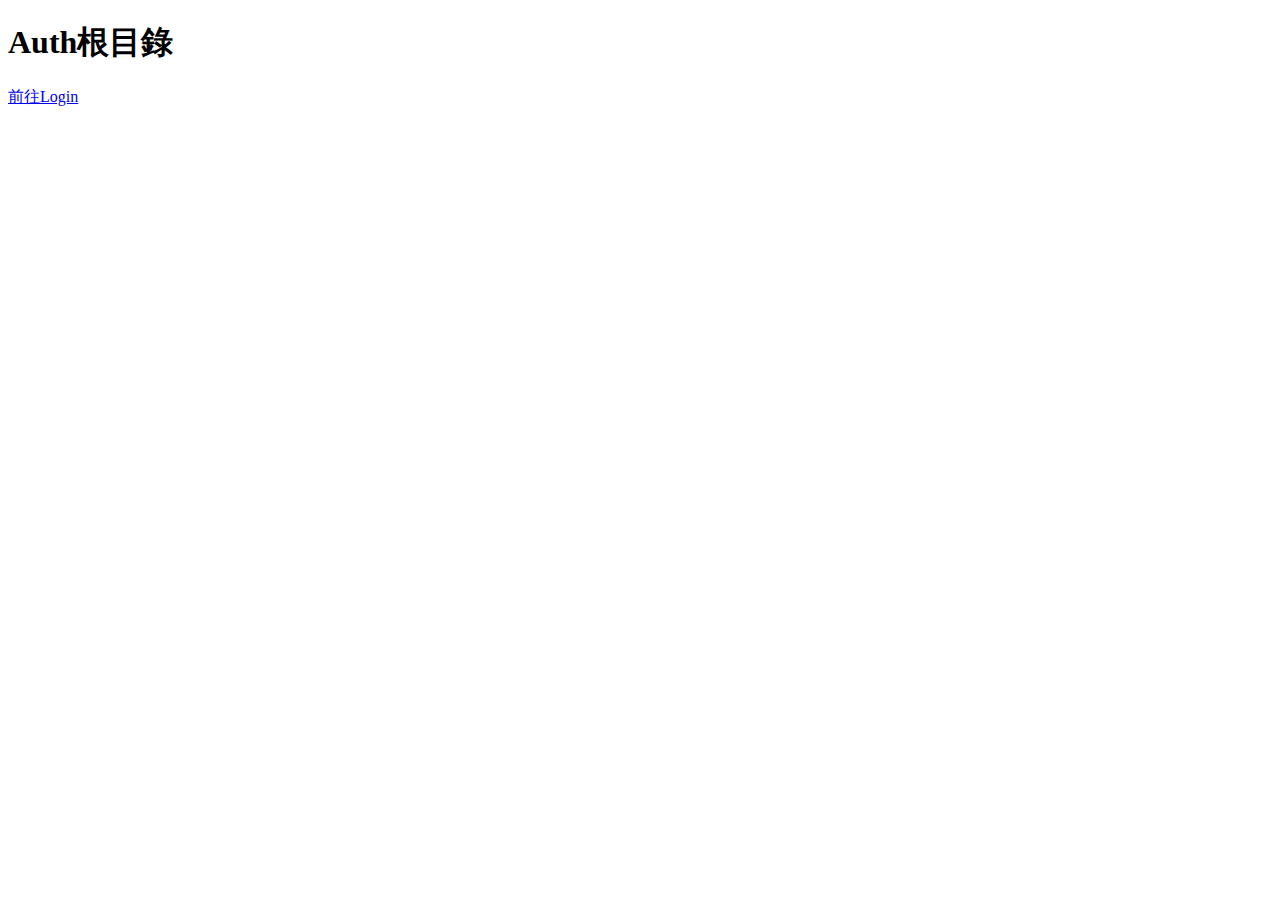
<file: web/web01/templates/auth/index.html>
<!DOCTYPE html>
<html lang="en">
<head>
    <meta charset="UTF-8">
    <meta name="viewport" content="width=device-width, initial-scale=1.0">
    <title>Auth</title>
</head>
<body>
    <h1>Auth根目錄</h1>
    <p><a href="{{url_for('auth.login')}}">前往Login</a></p>
</body>
</html>
</file>
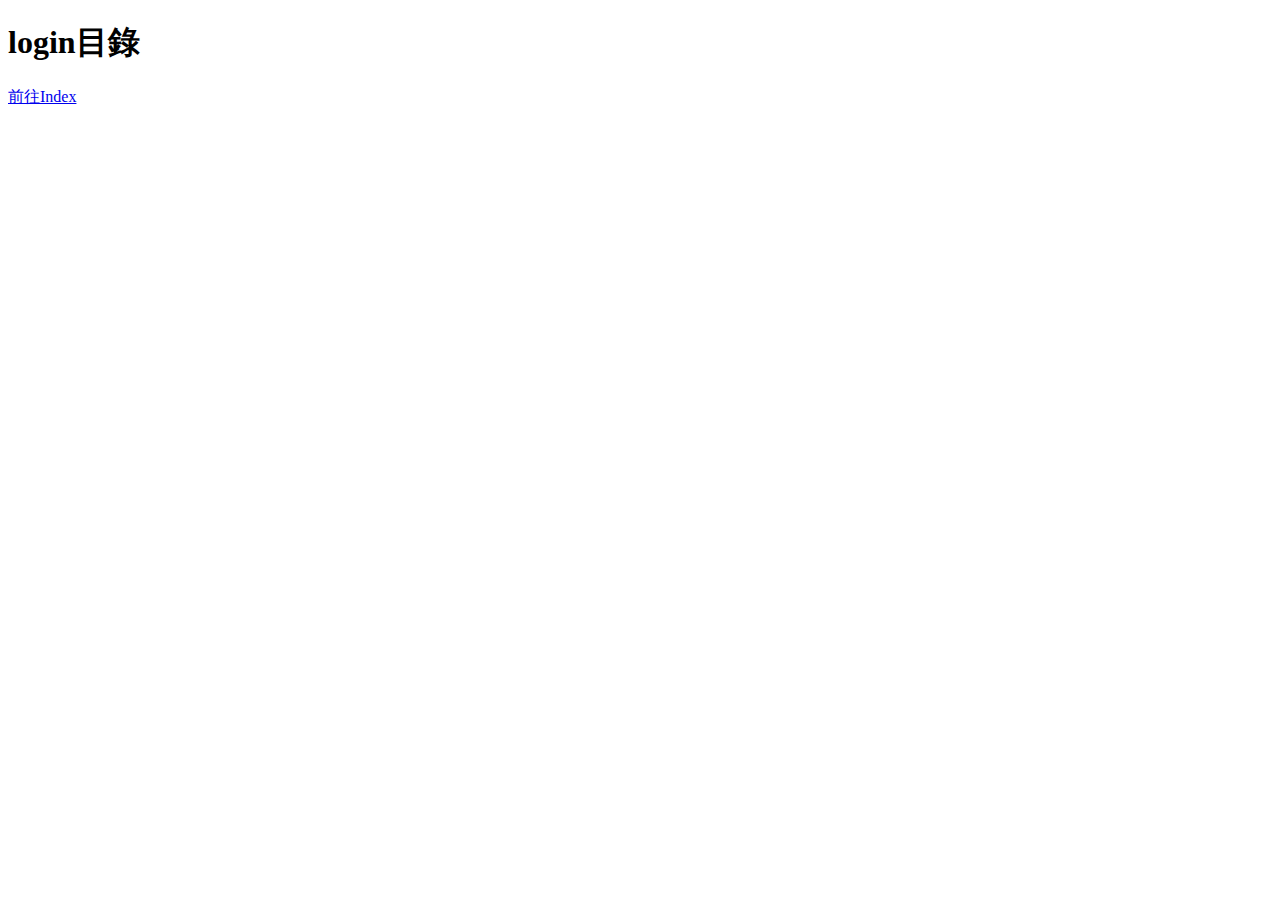
<file: web/web01/templates/auth/login.html>
<!DOCTYPE html>
<html lang="en">
<head>
    <meta charset="UTF-8">
    <meta name="viewport" content="width=device-width, initial-scale=1.0">
    <title>login</title>
</head>
<body>
    <h1>login目錄</h1>
    <p><a href="{{url_for('auth.index')}}">前往Index</a></p>
</body>
</html>
</file>
